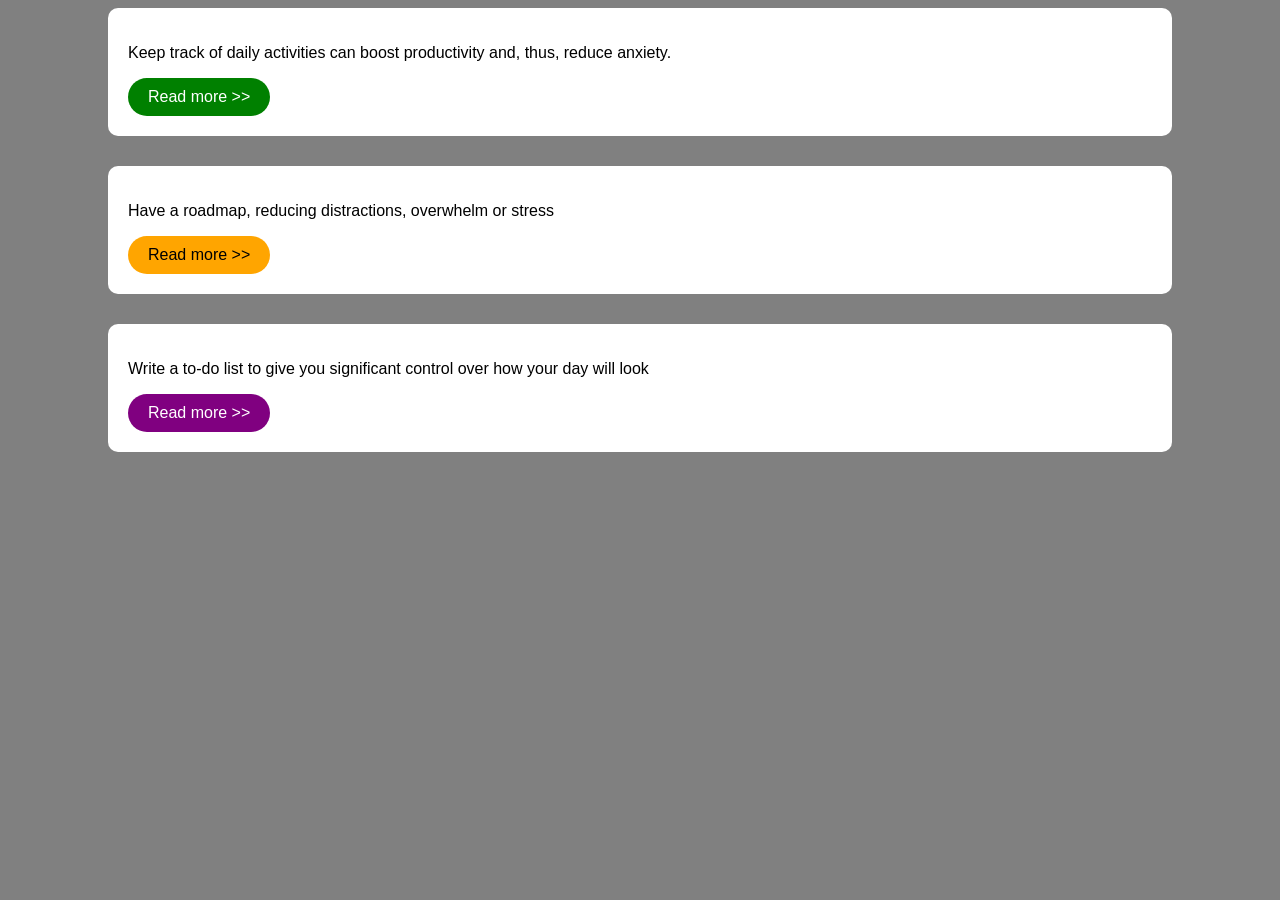
<file: START CODE/EX-1/index.html>
<!DOCTYPE html>
<html lang="en">
<head>
    <meta charset="UTF-8">
    <meta http-equiv="X-UA-Compatible" content="IE=edge">
    <meta name="viewport" content="width=device-width, initial-scale=1.0">
    <link rel="stylesheet" href="style.css">
</head>
<body>

  <div>
      <p>Keep track of daily activities can boost productivity and, thus, reduce anxiety.</p>
      <button id="button1">Read more >></button>
  </div>
  <div>
      <p>Have a roadmap, reducing distractions, overwhelm or stress</p>
      <button id="button2">Read more >></button>
  </div>
  <div>
      <p>Write a to-do list to give you significant control over how your day will look</p>
      <button id="button3">Read more >></button>
  </div>
</body>
</html>
</file>
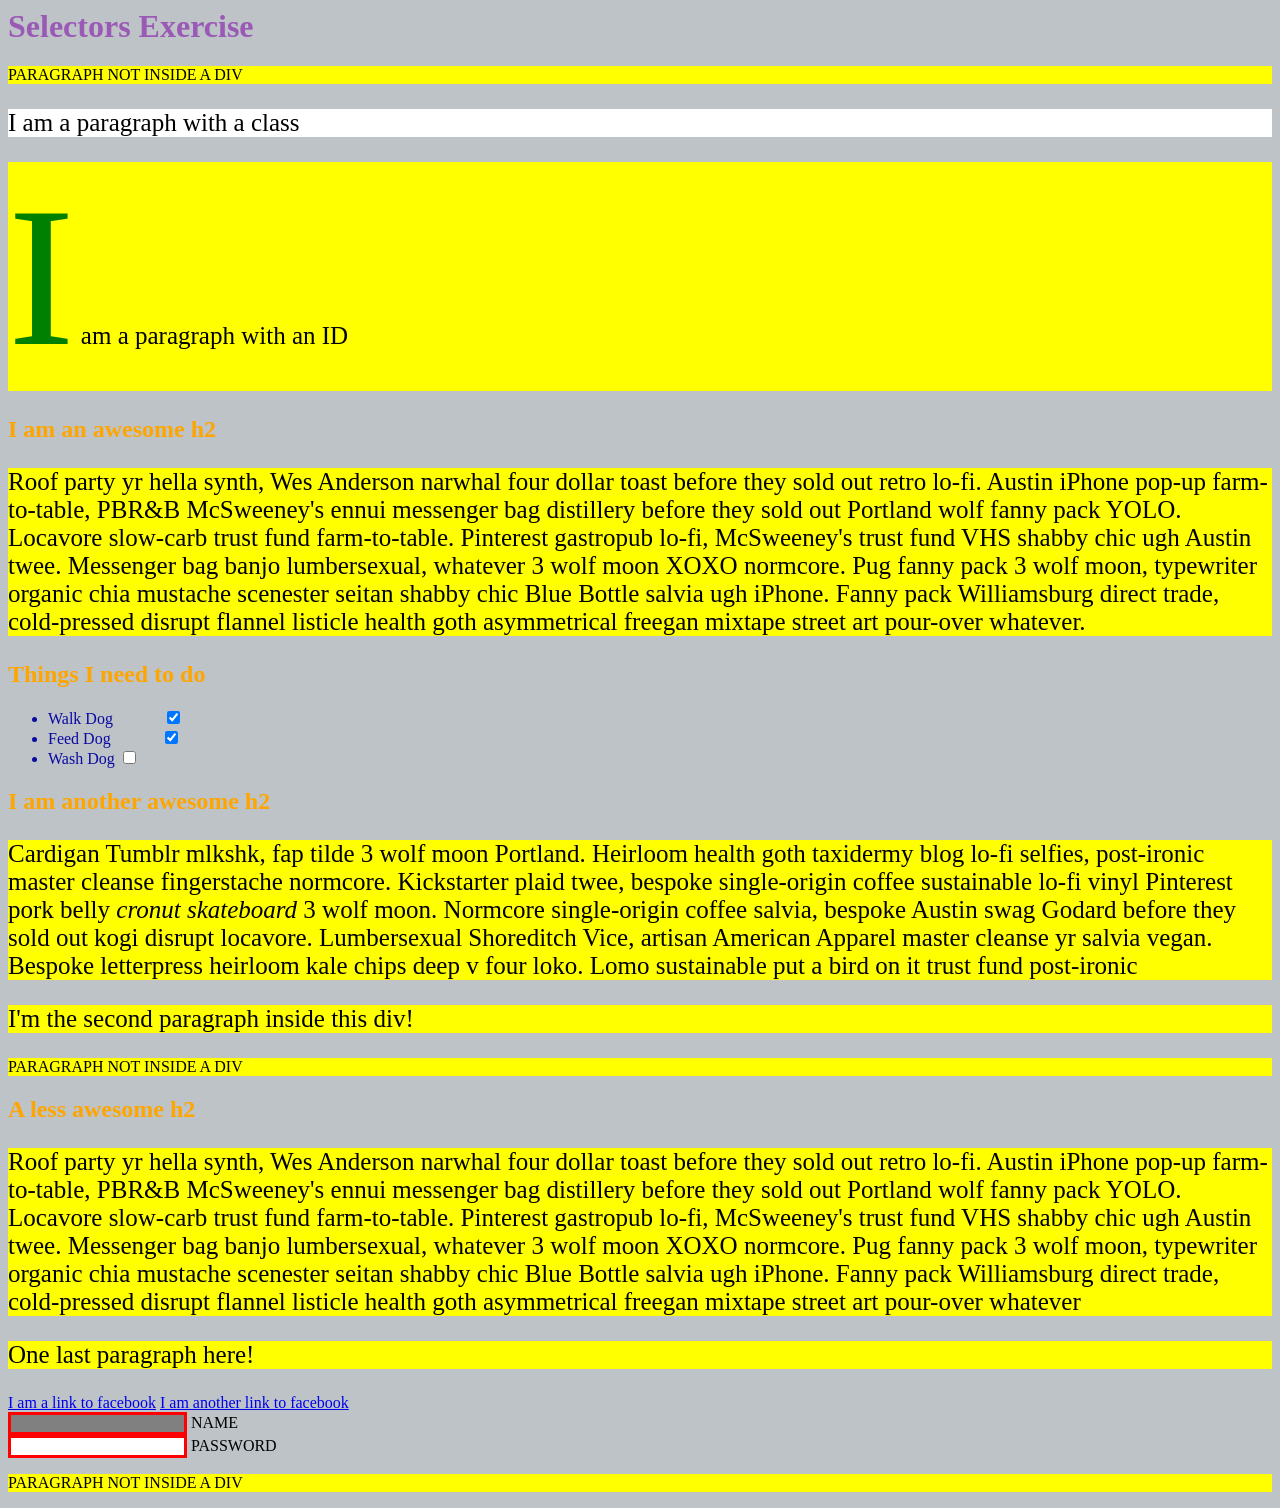
<file: START CODE/EX-2/index.html>
<html>
  <head>
    <meta charset="UTF-8" />
    <title>Selectors Exercise</title>
    <link rel="stylesheet" type="text/css" href="selectors.css" />
  </head>
  <body>
    <h1>Selectors Exercise</h1>

    <p>PARAGRAPH NOT INSIDE A DIV</p>

    <div>
      <p class="hello">I am a paragraph with a class</p>
      <p id="special">I am a paragraph with an ID</p>

      <h2>I am an awesome h2</h2>

      <p>
        Roof party yr hella synth, Wes Anderson narwhal four dollar toast before
        they sold out retro lo-fi. Austin iPhone pop-up farm-to-table, PBR&B
        McSweeney's ennui messenger bag distillery before they sold out Portland
        wolf fanny pack YOLO. Locavore slow-carb trust fund farm-to-table.
        Pinterest gastropub lo-fi, McSweeney's trust fund VHS shabby chic ugh
        Austin twee. Messenger bag banjo lumbersexual, whatever 3 wolf moon XOXO
        normcore. Pug fanny pack 3 wolf moon, typewriter organic chia mustache
        scenester seitan shabby chic Blue Bottle salvia ugh iPhone. Fanny pack
        Williamsburg direct trade, cold-pressed disrupt flannel listicle health
        goth asymmetrical freegan mixtape street art pour-over whatever.
      </p>
    </div>

    <div>
      <h2>Things I need to do</h2>

      <ul>
        <li>Walk Dog <input type="checkbox" checked /></li>
        <li>Feed Dog <input type="checkbox" checked /></li>
        <li>Wash Dog <input type="checkbox" /></li>
      </ul>
    </div>

    <div>
      <h2>I am another awesome h2</h2>

      <p>
        Cardigan Tumblr mlkshk, fap tilde 3 wolf moon Portland. Heirloom health
        goth taxidermy blog lo-fi selfies, post-ironic master cleanse
        fingerstache normcore. Kickstarter plaid twee, bespoke single-origin
        coffee sustainable lo-fi vinyl Pinterest pork belly
        <em>cronut skateboard</em> 3 wolf moon. Normcore single-origin coffee
        salvia, bespoke Austin swag Godard before they sold out kogi disrupt
        locavore. Lumbersexual Shoreditch Vice, artisan American Apparel master
        cleanse yr salvia vegan. Bespoke letterpress heirloom kale chips deep v
        four loko. Lomo sustainable put a bird on it trust fund post-ironic
      </p>

      <p>I'm the second paragraph inside this div!</p>
    </div>

    <p>PARAGRAPH NOT INSIDE A DIV</p>

    <div>
      <h2>A less awesome h2</h2>

      <p>
        Roof party yr hella synth, Wes Anderson narwhal four dollar toast before
        they sold out retro lo-fi. Austin iPhone pop-up farm-to-table, PBR&B
        McSweeney's ennui messenger bag distillery before they sold out Portland
        wolf fanny pack YOLO. Locavore slow-carb trust fund farm-to-table.
        Pinterest gastropub lo-fi, McSweeney's trust fund VHS shabby chic ugh
        Austin twee. Messenger bag banjo lumbersexual, whatever 3 wolf moon XOXO
        normcore. Pug fanny pack 3 wolf moon, typewriter organic chia mustache
        scenester seitan shabby chic Blue Bottle salvia ugh iPhone. Fanny pack
        Williamsburg direct trade, cold-pressed disrupt flannel listicle health
        goth asymmetrical freegan mixtape street art pour-over whatever
      </p>

      <p>One last paragraph here!</p>

      <a href="https://www.facebook.com">I am a link to facebook</a>
      <a href="https://www.facebook.com">I am another link to facebook</a>
      <br />

      <input type="text" name="name" /><label> Name</label><br />
      <input type="password" name="password" /><label> Password</label><br />
    </div>

    <p>PARAGRAPH NOT INSIDE A DIV</p>
  </body>
</html>
</file>
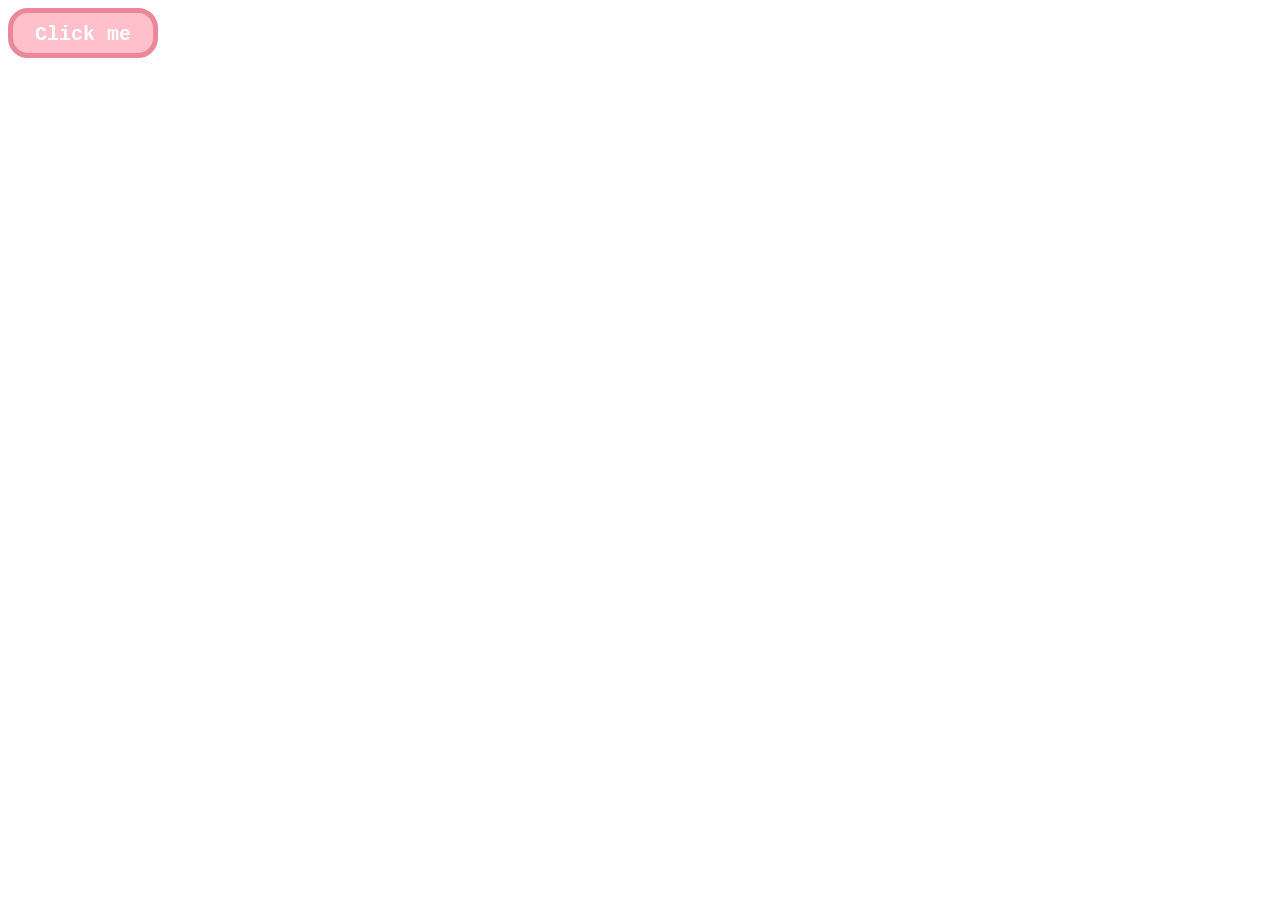
<file: START CODE/EX-3/index.html>
<!DOCTYPE html>
<html lang="en">
  <head>
    <meta charset="UTF-8" />
    <link rel="stylesheet" type="text/css" href="style.css" />
  </head>
  <body>
    <button>Click me</button>
  </body>
</html>
</file>
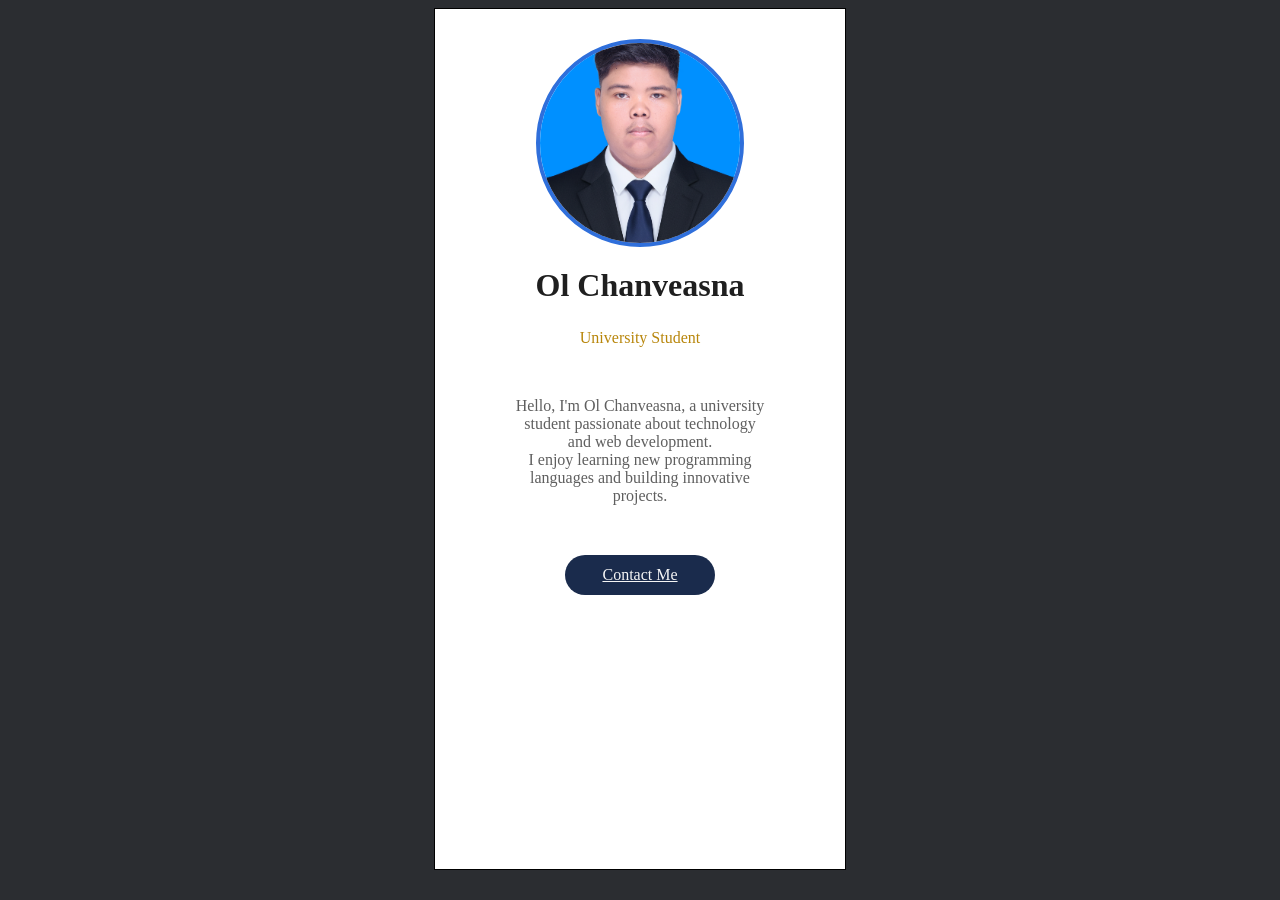
<file: START CODE/EX-4/index.html>
<!DOCTYPE html>
<html lang="en">
<head>
    <meta charset="UTF-8">
    <meta name="viewport" content="width=device-width, initial-scale=1.0">
    <title>My profile</title>
    <link rel="stylesheet" href="style4.css">
</head>
<body>
    <div class="card">
        <img src="../EX-4/image_2025-10-01_11-24-24 copy.jpg" alt="Profile Picture">
        <h1>Ol Chanveasna</h1>
        <p class="title">University Student</p>
        <p class="discription">Hello, I'm Ol Chanveasna, a university student passionate about technology and web development. <br>I enjoy learning new programming languages and building innovative projects.</p>
        <a href="https://t.me/this_user_is_sna" class="button" target="_blank">Contact Me</a>
    </div>
</body>
</html>
</file>
<file: START CODE/EX-1/style.css>
body {
    background: grey;
    font-family: sans-serif;
}
div {
    background: white;
    margin: 0 100px 30px 100px;
    padding: 20px;
    border-radius: 10px; 
}
button {
    border: none;
    padding: 10px 20px;
    font-size: 16px;
    border-radius: 30px;
}
#button1 {
    background: green;
    color: white;
}
#button2 {
    background: orange;
    color: black;
}
#button3 {
    background: purple;
    color: white;
}
button:hover {
   cursor: pointer;
   opacity: 0.8;
}
</file>
<file: START CODE/EX-2/selectors.css>
/* Style the HTML elements according to the following instructions. 
DO NOT ALTER THE EXISTING HTML TO DO THIS.  WRITE ONLY CSS!*/
 

/* MANDATORY CHALLENGES */

/* Give the <body> element a background of #bdc3c7*/
body {
    background-color: #bdc3c7;
}

/* Make the <h1> element #9b59b6*/
h1 {
    color: #9b59b6;
}
/* Make all <h2> elements orange */
h2 {
    color: orange;
}

/* Make all <li> elements blue(pick your own hexadecimal blue)*/ 
li {
    color: rgb(10, 10, 161);
}

/*Change the background on every paragraph to be yellow*/
p{
    background-color: yellow;
}
/*Make all inputs have a 3px red border*/
input{
    border: 3px solid red;
}
/* Give everything with the class 'hello' a white background*/
.hello{
    background-color: white;
}



/* BONUS CHALLENGES */
/*You may need to research some other selectors and properties*/



/* Make all the <p>'s that are nested inside of divs 25px font(font-size: 25px)*/
div p{
    font-size: 25px;
}

/* Make only inputs with type 'text' have a gray background*/
input[type="text"]{
    background-color: grey;
}
/* Make all "checked" checkboxes have a left margin of 50px(margin-left: 50px)*/
input[type="checkbox"]:checked{
    margin-left: 50px;
}
/* Make the <label> elements all UPPERCASE without changing the HTML(definitely look this one up*/
label{
    text-transform: uppercase;
}
/* Make the first letter of the element with id 'special' green and 100px font size(font-size: 100)*/
#special::first-letter{
    color: green;
    font-size: 200px;
}

/* Make the <h1> element's color change to blue when hovered over */
h1:hover {
    color: blue;
}
</file>
<file: START CODE/EX-3/style.css>
/* TODO */
button{
    background-color: pink;
    width: 150px;
    height: 50px;
    padding: 10px;
    border: 5px solid rgb(235, 135, 152);
    border-radius: 20px;
    font-size: 20px;
    outline: none;
    color: white;
    font-weight: bold;
    font-family: 'Courier New', Courier, monospace;
}
button:hover{
    background-color: rgb(212, 5, 39);
    border:rgb(137, 0, 23) 5px solid;
    cursor: pointer;
    opacity: 0.8;
}
</file>
<file: START CODE/EX-4/style4.css>
.card{
    width: 350px;
    height: 800px;
    margin: auto;
    padding: 30px;
    border: solid black 1px;
    background-color: #ffffff;
    text-align: center;
    img{
        width: 200px; 
        height: 200px;
        object-fit: cover; 
        border-radius: 50%;
        align-items: center; 
        display: flex; 
        margin: 0 auto;
        border: 4px solid #2f6fdb;
    }
    h1{
        color: #1f1f1f;
        margin: 20px;
    }
    .title{
        color: #b8860b;
        margin: 25px;
        text-size: 30px;
    }
    .discription{
        color: #5f5f5f;
        margin: 50px;
        text-size: 15px;
    }
    .button{
        display: inline-flex;
        justify-content: center;
        align-items: center;  
        font-size: 16px;      
        background-color: #1a2b4c;
        color: whitesmoke;
        border-radius: 30px;
        width: 150px;
        height: 40px;
        transition: transform 0.3s;
    }
    .button:hover{
        cursor: pointer;
        transform: scale(1.1);
    }
}
body{
    background-color: #2b2d31;
}
</file>
